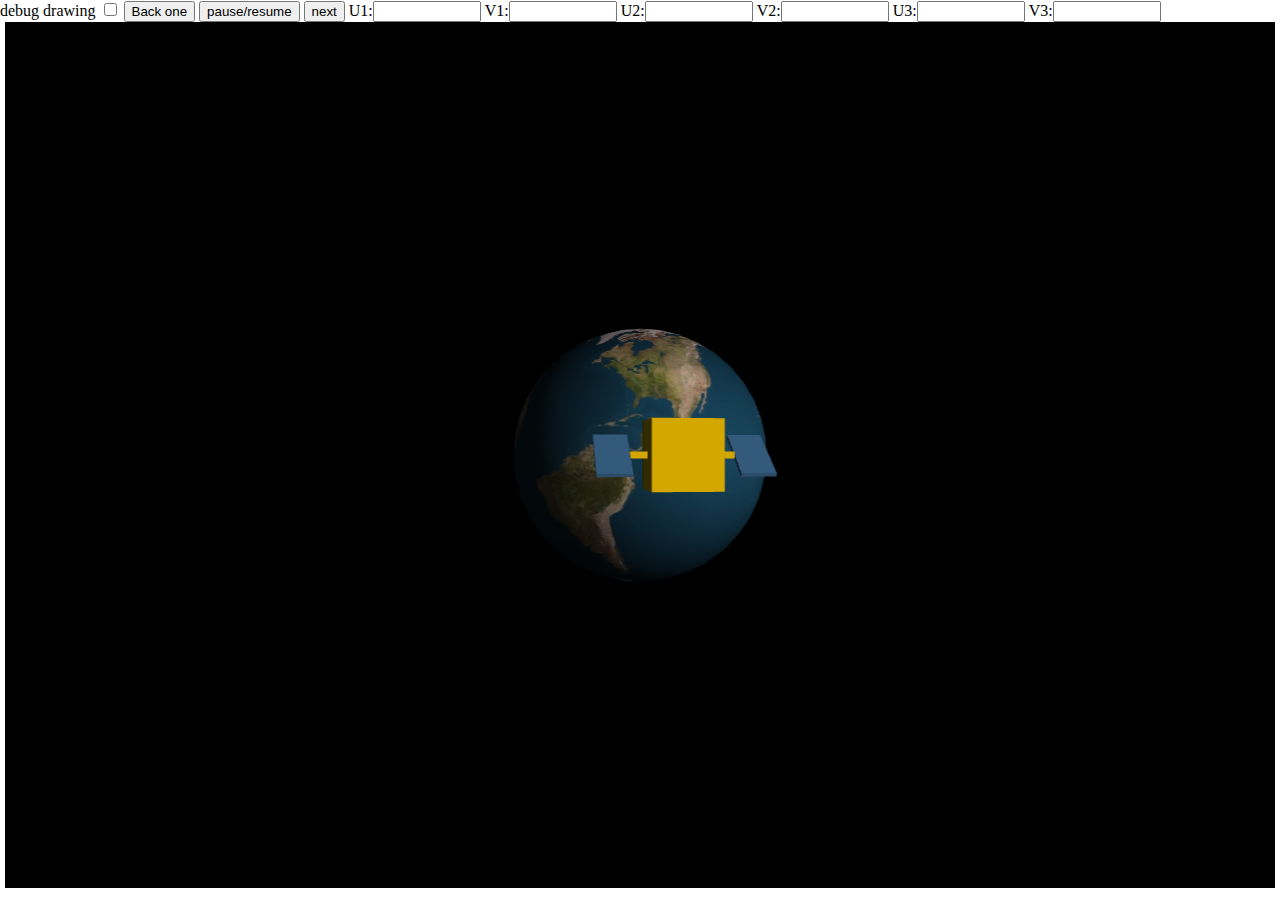
<file: AGAV/index.html>
﻿<!DOCTYPE html>
<html lang="en-gb">
<head>
    <title>AGAV</title>
    <link href="style.css" rel="stylesheet" type="text/css" />
    <script src="https://ajax.googleapis.com/ajax/libs/jquery/3.1.0/jquery.min.js"></script>
    <script src="Scripts/Utils/glMatrix.js"></script>
    <script src="Scripts/Utils/webgl-debug.js"></script>
    <script src="Scripts/Utils/webgl-utils.js"></script>
    <script src="Scripts/Utils/SmallHelper.js"></script>


    <script src="Scripts/Engine/Camera/Camera.js"></script>
    <script src="Scripts/Engine/Camera/CameraControl.js"></script>
    <script src="Scripts/Engine/Core/Foundation.js"></script>
    <script src="Scripts/Engine/Core/RenderQueue.js"></script>
    <script src="Scripts/Engine/Core/RenderModel.js"></script>
    <script src="Scripts/Engine/Core/MyCanvas.js"></script>
    <script src="Scripts/Engine/Core/SceneObject.js"></script>
    <script src="Scripts/Engine/Core/ModelDimension.js"></script>

    <script src="Scripts/Engine/Core/Physics/CollisionBox.js"></script>

    <script src="Scripts/Engine/Core/Shaders/Shader.js"></script>
    <script src="Scripts/Engine/Core/Shaders/DrawShader.js"></script>
    <script src="Scripts/Engine/Core/Shaders/ColorShader.js"></script>
    <script src="Scripts/Engine/Core/Shaders/TextureShader.js"></script>
    <script src="Scripts/Engine/Core/Shaders/2D/DrawShader2D.js"></script>
    <script src="Scripts/Engine/Core/Shaders/2D/ColorShader2D.js"></script>
    <script src="Scripts/Engine/Core/ShaderProgram.js"></script>

    <script src="Scripts/Engine/Core/Buffers/VertexBuffer.js"></script>
    <script src="Scripts/Engine/Core/Buffers/ColorBuffer.js"></script>
    <script src="Scripts/Engine/Core/Buffers/TextureBuffer.js"></script>

    <script src="Scripts/Engine/IO/Server.js"></script>
    <script src="Scripts/Engine/IO/MockServer.js"></script>
    <script src="Scripts/Engine/IO/AssetLoader.js"></script>
    <script src="Scripts/Engine/IO/AssetLoadQueue.js"></script>
    <script src="Scripts/Engine/IO/AssetLoadQueueItem.js"></script>
    <script src="Scripts/Engine/IO/TextureLoadQueueItem.js"></script>
    <script src="Scripts/Engine/IO/Input.js"></script>

    <script src="Scripts/Engine/Helper/EventHandlerCollection.js"></script>
    <script src="Scripts/Engine/Helper/Factory.js"></script>
    <script src="Scripts/Engine/Helper/WebGlDataTypeFactory.js"></script>


    <script src="Scripts/Engine/Core/MeshGen/SphereMesh.js"></script>
    <script src="Scripts/Engine/Core/MeshGen/Sphere.js"></script>


    <script src="Scripts/Engine/Core/Buffers/Debugger/DebuggerNullObject.js"></script>
    <script src="Scripts/Engine/Core/Buffers/Debugger/VertexDebugger.js"></script>
    <script src="Scripts/Engine/Core/Buffers/Debugger/TextureDebugger.js"></script>


    <script src="Scripts/Scene.js"></script>
    <script src="Scripts/Satelite.so.js"></script>
    <script src="Scripts/Earth.so.js"></script>

</head>
<body>
    <img id="boxTexture" style="display:none" src="Assets/Textures/box.jpg"/>
    <div class="menu">
        <ul>
            <li>debug drawing <input id="debugMode" type="checkbox" /></li>
            <li><button id="backBtn">Back one</button></li>
            <li><button id="pauseBtn">pause/resume</button></li>
            <li><button id="nextBtn">next</button></li>
            <li><label>U1:</label><input id="u_input1" type="text" style="width:100px"></li>
            <li><label>V1:</label><input id="v_input1" type="text" style="width:100px"></li>
            <li><label>U2:</label><input id="u_input2" type="text" style="width:100px"></li>
            <li><label>V2:</label><input id="v_input2" type="text" style="width:100px"></li>
            <li><label>U3:</label><input id="u_input3" type="text" style="width:100px"></li>
            <li><label>V3:</label><input id="v_input3" type="text" style="width:100px"></li>
        </ul>
    </div>
    <canvas id="myGLCanvas" width="500" height="500"></canvas>
</body>
</html>
</file>
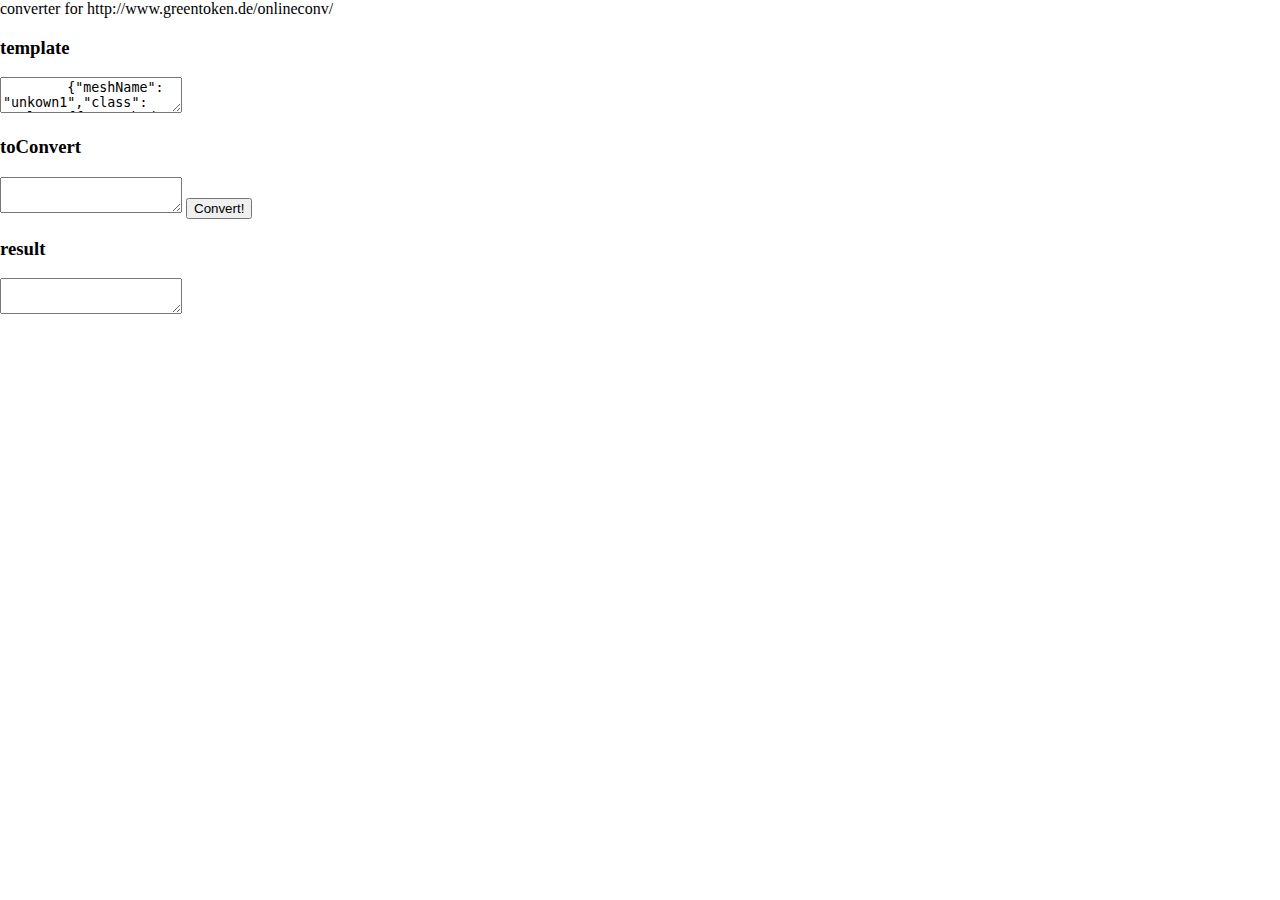
<file: AGAV/converter.html>
﻿<!DOCTYPE html>
<html lang="en-gb">
<head>
    <title>AGAV</title>
    <link href="style.css" rel="stylesheet" type="text/css" />
    <script src="https://ajax.googleapis.com/ajax/libs/jquery/3.1.0/jquery.min.js"></script>

    <script type="text/javascript">
        $(function () {
            $('#convertBtn').click(function () {

                var template = JSON.parse($('#template')[0].value);
                var toconvert = JSON.parse($('#toconvert')[0].value);
                var meshes = toconvert.meshes;
                var final = {
                    "ObjectName": "converted",
                    "objectPosition": [0, 0, 0, 0, 0, 0],
                    Mesh: []
                };
                for (var i = 0; i < meshes.length; i++)
                {
                    var mesh = {
                        "meshName": template.meshName,
                        "class": template.class,
                        "shaderProgramName": template.shaderProgramName,
                        "color": template.color,
                        "RenderOptions": template.RenderOptions
                    };


                    mesh.position = {
                        array: meshes[i].vertices,
                        itemSize: 3
                    }
                    mesh.normals = meshes[i].normals;
                    mesh.texture = {
                        src:"",
                        array: meshes[i].texturecoords
                    }
                    mesh.indices = {
                        array: [].concat.apply([], meshes[i].faces),
                        itemSize: 1
                    }
                    final.Mesh.push(mesh)
                }

                $('#result')[0].value = JSON.stringify(final, null, 2);
            })
        })
    </script>

</head>
<body>
    <div>converter for http://www.greentoken.de/onlineconv/ </div>
    <h3>template</h3>
    <textarea id="template">
        {"meshName":  "unkown1","class": "ColorBuffer","shaderProgramName": "rgba_color","color": {"rgba": [ 1, 0, 0, 1.0 ]},"RenderOptions": {"drawShape": "TRIANGLE_STRIP"},"position": {"array": [],"itemSize": 3},"normals": [],"indices": {"array": [],"itemSize": 1}}
    </textarea>

    <h3>toConvert</h3>
    <textarea id="toconvert"></textarea>

    <button id="convertBtn">Convert!</button>

    <h3>result</h3>
    <textarea id="result"></textarea>
</body>
</html>
</file>
<file: AGAV/style.css>
﻿body {
    background: #fff;

}

body, html {
    width: 100%;
    height: 100%;
    margin: 0px;
}

.menu ul li{
    display: inline;
}

.menu ul{
    padding: 0;
    list-style: none;
    margin: 0;
}


#myGLCanvas {
    width: 99vw;
    height: 96vh;
    border: #000 1px solid;
    margin: auto;
    display: block;
    z-index: 999;
}
</file>
